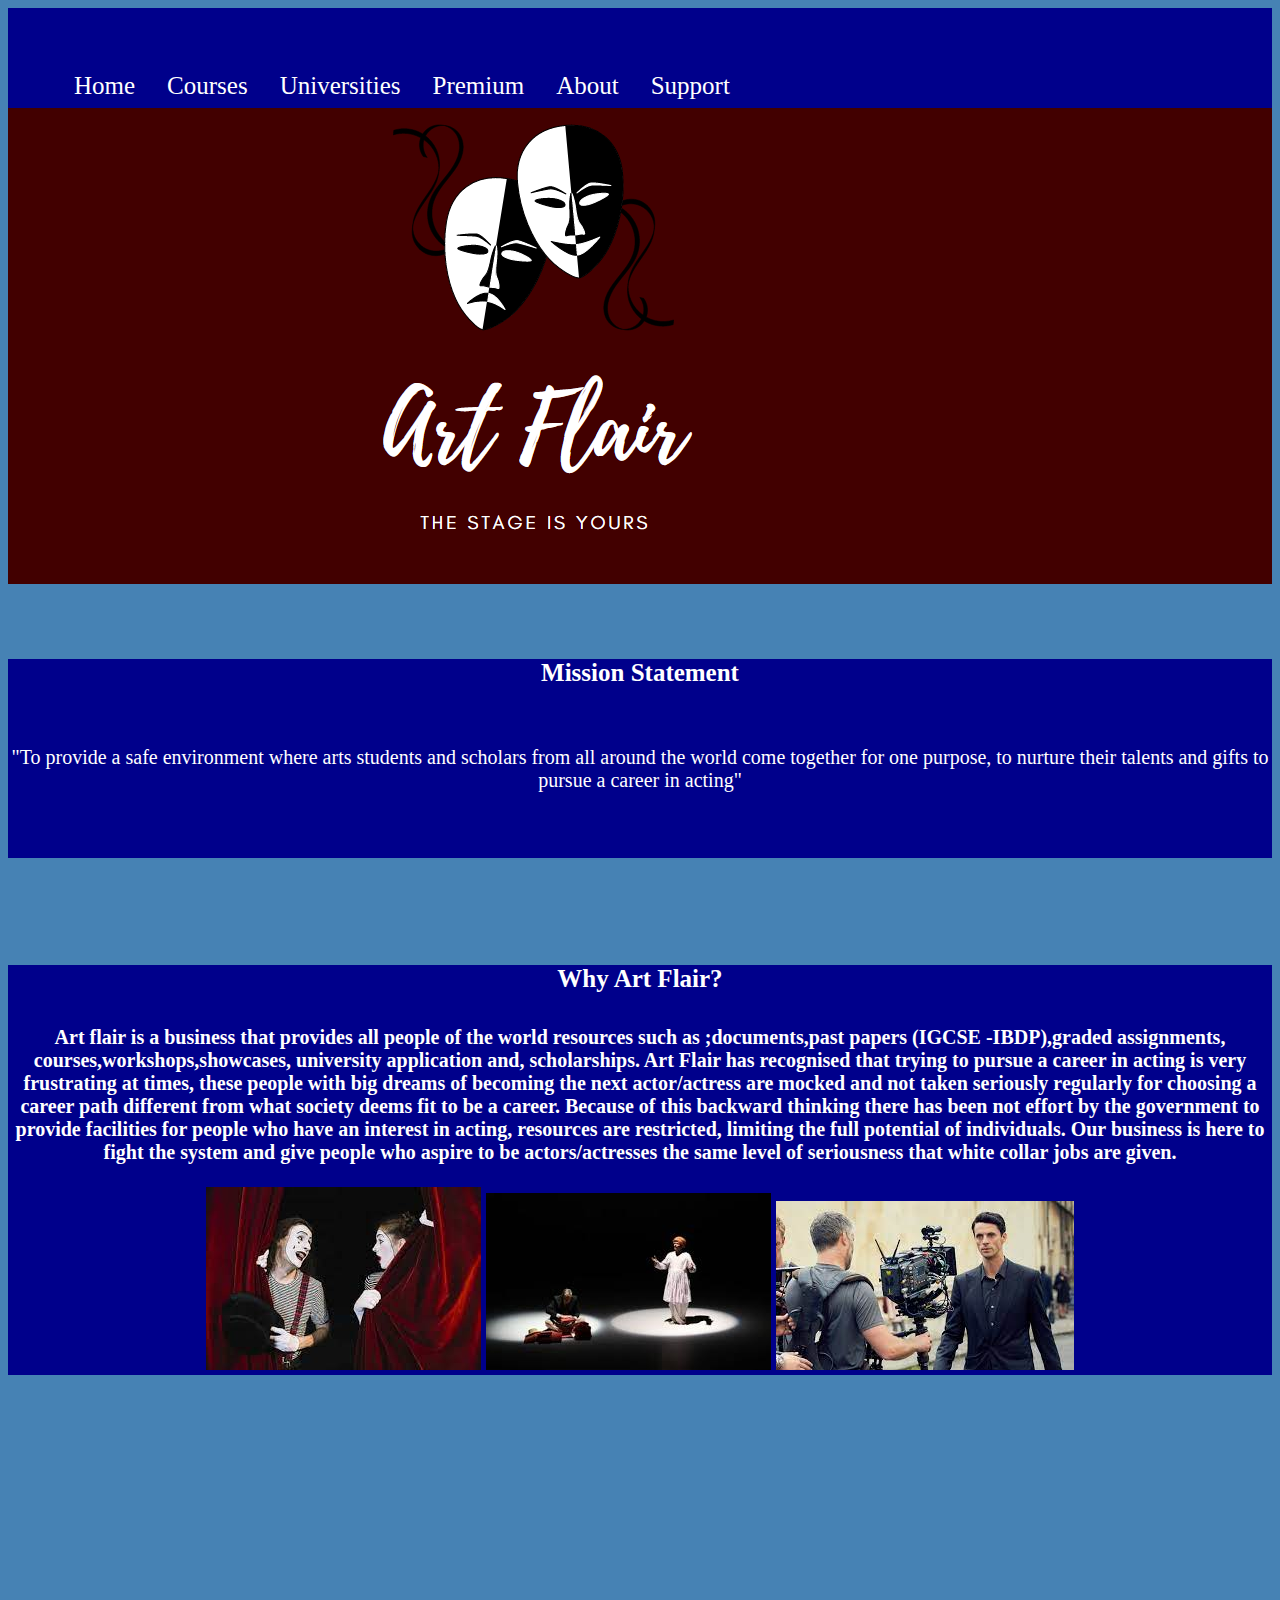
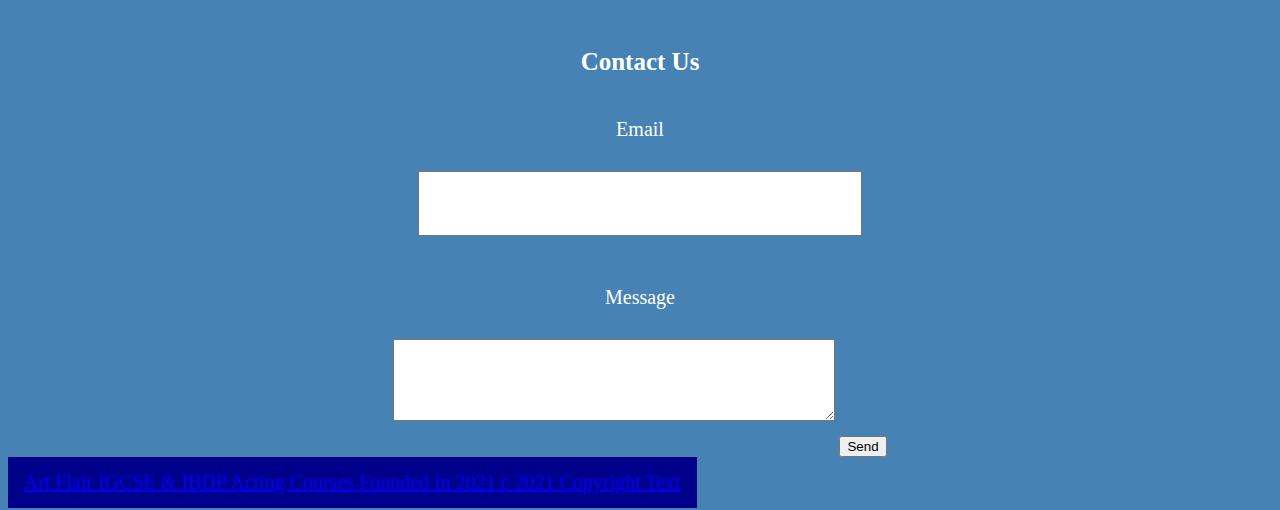
<file: index.html>
<!DOCTYPE html>
<html>
    <link href="index.css" rel="stylesheet"

<head>

</head>
<body>

<div class="nav">
    <nav>
        <a href="index.html">Home</a>
        <a href="html1.html">Courses</a>
        <a href="universities.html">Universities</a>
        <a href="Premium.html">Premium</a>
        <a href="About.html">About</a>
        <a href="Support.html">Support</a>




    </nav>
</div>







<div class="logocontainer">
<h1></h1>

    <br>
    <br>

<h3>                                                                     <h3>
    <br>
    <br>
</div>





    <br>
    <br>
    <br>
<div class="header">
    <h2>Mission Statement</h2>
    <br>
    <p>"To provide a safe environment where arts students and scholars from all around the world come together for one purpose, to nurture their talents and gifts to pursue a career in acting"<p>
    <br>
    <br>
  </div>

    <br>
    <br>
    <br>

<div class="header">
<h4>Why Art Flair?<h4>
    <p> Art flair is a business that provides all people of the world resources such as ;documents,past papers (IGCSE -IBDP),graded assignments, courses,workshops,showcases, university application and, scholarships. Art Flair has recognised that trying to pursue  a career in acting is very frustrating at times, these people with big dreams of becoming the next actor/actress are mocked and not taken seriously regularly  for choosing a career path different from what society deems fit to be a career. Because of this backward thinking there has been not effort by the government to provide facilities for people who have an interest in acting, resources are restricted, limiting the full potential of individuals. Our business is here to fight the system and give people who aspire to be actors/actresses the same level of seriousness that white collar jobs are given.
    <br>
    <br>
    <img src="actors.jpg">
    <img src="actorss.jpg">
    <img src="actorsonset.jpg">
</div>
    <br>
    <br>
    <br>
    <br>
    <br>
    <br><br><br><br><br><br>



<div class="contact=form">
  <h5 class="contact-title">Contact Us</h5>
  <p>Email</p>
  <div class="formy">
  <input>
  <p>Message</p>
  <textarea></textarea>

<button type="button" class="submit"
onclick="alert('Your form is submitted.')">Send</button>
</div>
</div>

      <footer class="footerbar">
        <a href="index.html">Art Flair           </a>
        <a href="html1.html">      IGCSE & IBDP Acting Courses          </a>
        <a href="about.html">       Founded In 2021       </a>
        <a href="support.html">     c 2021 Copyright Text   </a>
      </footer>



    <p></P>

</body>
<html>
</file>
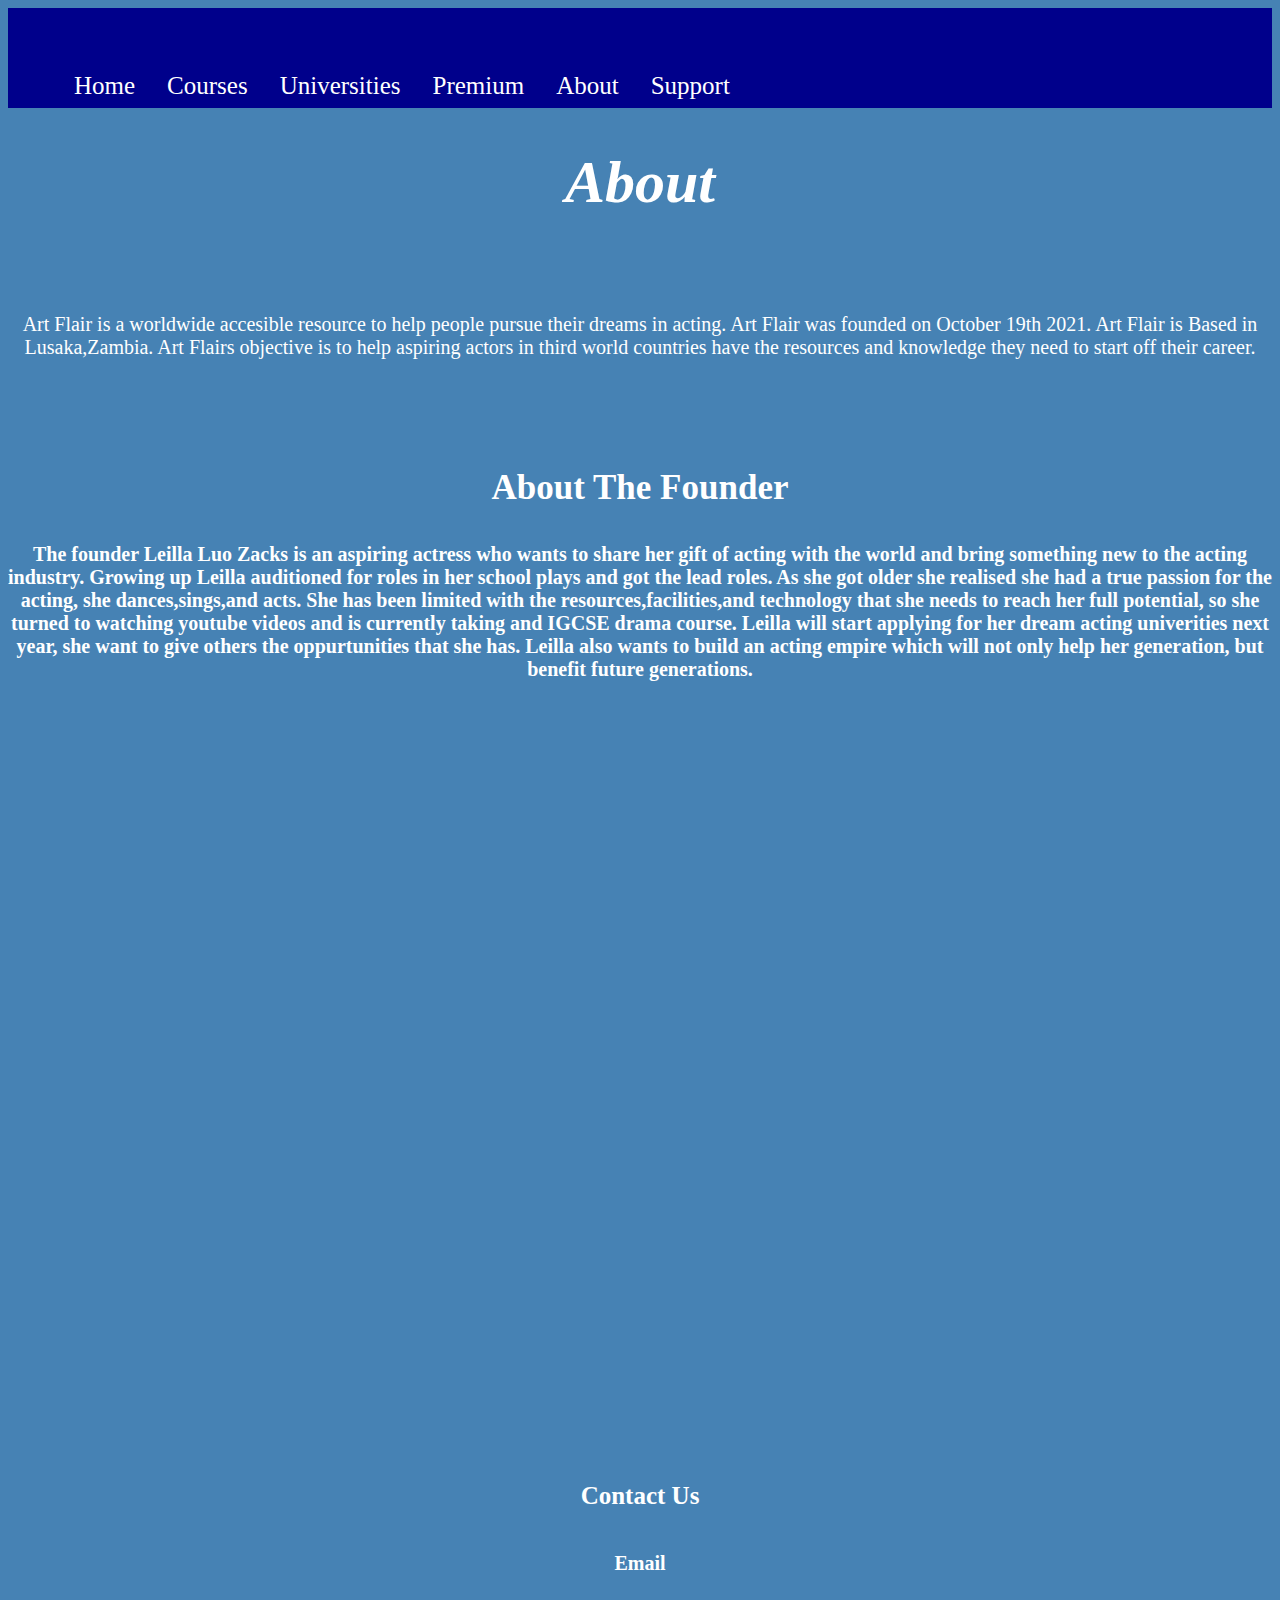
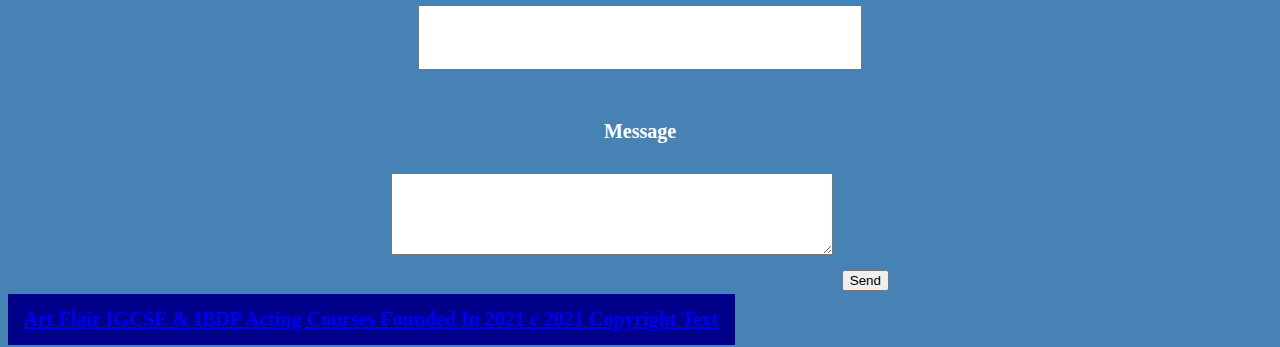
<file: About.html>
<!DOCTYPE html>
<html>
    <link href="index.css" rel="stylesheet"

<head>

</head>
<body>

<div class="nav">
    <nav>
        <a href="index.html">Home</a>
        <a href="html1.html">Courses</a>
        <a href="universities.html">Universities</a>
        <a href="Premium.html">Premium</a>
        <a href="About.html">About</a>
        <a href="Support.html">Support</a>




    </nav>
</div>








<h1>About</h1>

    <br>
    <br>
    <p>Art Flair is a worldwide accesible resource to help people pursue their dreams in acting. Art Flair was founded on October 19th 2021. Art Flair is Based in Lusaka,Zambia. Art Flairs objective is to help aspiring actors in third world countries have the resources and knowledge they need to start off their career. </p>
<br>
<br>
<br>
<h3> About The Founder<h3>
  <p>The founder Leilla Luo Zacks is an aspiring actress who wants to share her gift of acting with the world and bring something new to the acting industry. Growing up Leilla auditioned for roles in her school plays and got the lead roles. As she got older she realised she had a true passion for the acting, she dances,sings,and acts. She has been limited with the resources,facilities,and technology that she needs to reach her full potential, so she turned to watching youtube videos and is currently taking and IGCSE drama course. Leilla will start applying for her dream acting univerities next year, she want to give others the oppurtunities that she has. Leilla also wants to build an acting empire which will not only help her generation, but benefit future generations.</p>
  <br><br><br><br><br>
    <br>
    <br>
<iframe src="https://www.google.com/maps/embed?pb=!1m18!1m12!1m3!1d246160.70786965004!2d28.203666287045664!3d-15.416454966421306!2m3!1f0!2f0!3f0!3m2!1i1024!2i768!4f13.1!3m3!1m2!1s0x1940f37d3cbcaa49%3A0xd0d093c1462013eb!2sLusaka!5e0!3m2!1sen!2szm!4v1634669933756!5m2!1sen!2szm" width="600" height="450" style="border:0;" allowfullscreen="" loading="lazy"></iframe>








<div class="contact=form">
  <h5 class="contact-title">Contact Us</h5>
  <p>Email</p>
  <div class="formy">
  <input>
  <p>Message</p>
  <textarea></textarea>

<button type="button" class="submit"
onclick="alert('Your form is submitted.')">Send</button>
</div>
</div>

      <footer class="footerbar">
        <a href="index.html">Art Flair           </a>
        <a href="html1.html">      IGCSE & IBDP Acting Courses          </a>
        <a href="about.html">       Founded In 2021       </a>
        <a href="support.html">     c 2021 Copyright Text   </a>
      </footer>



    <p></P>

</body>
<html>
</file>
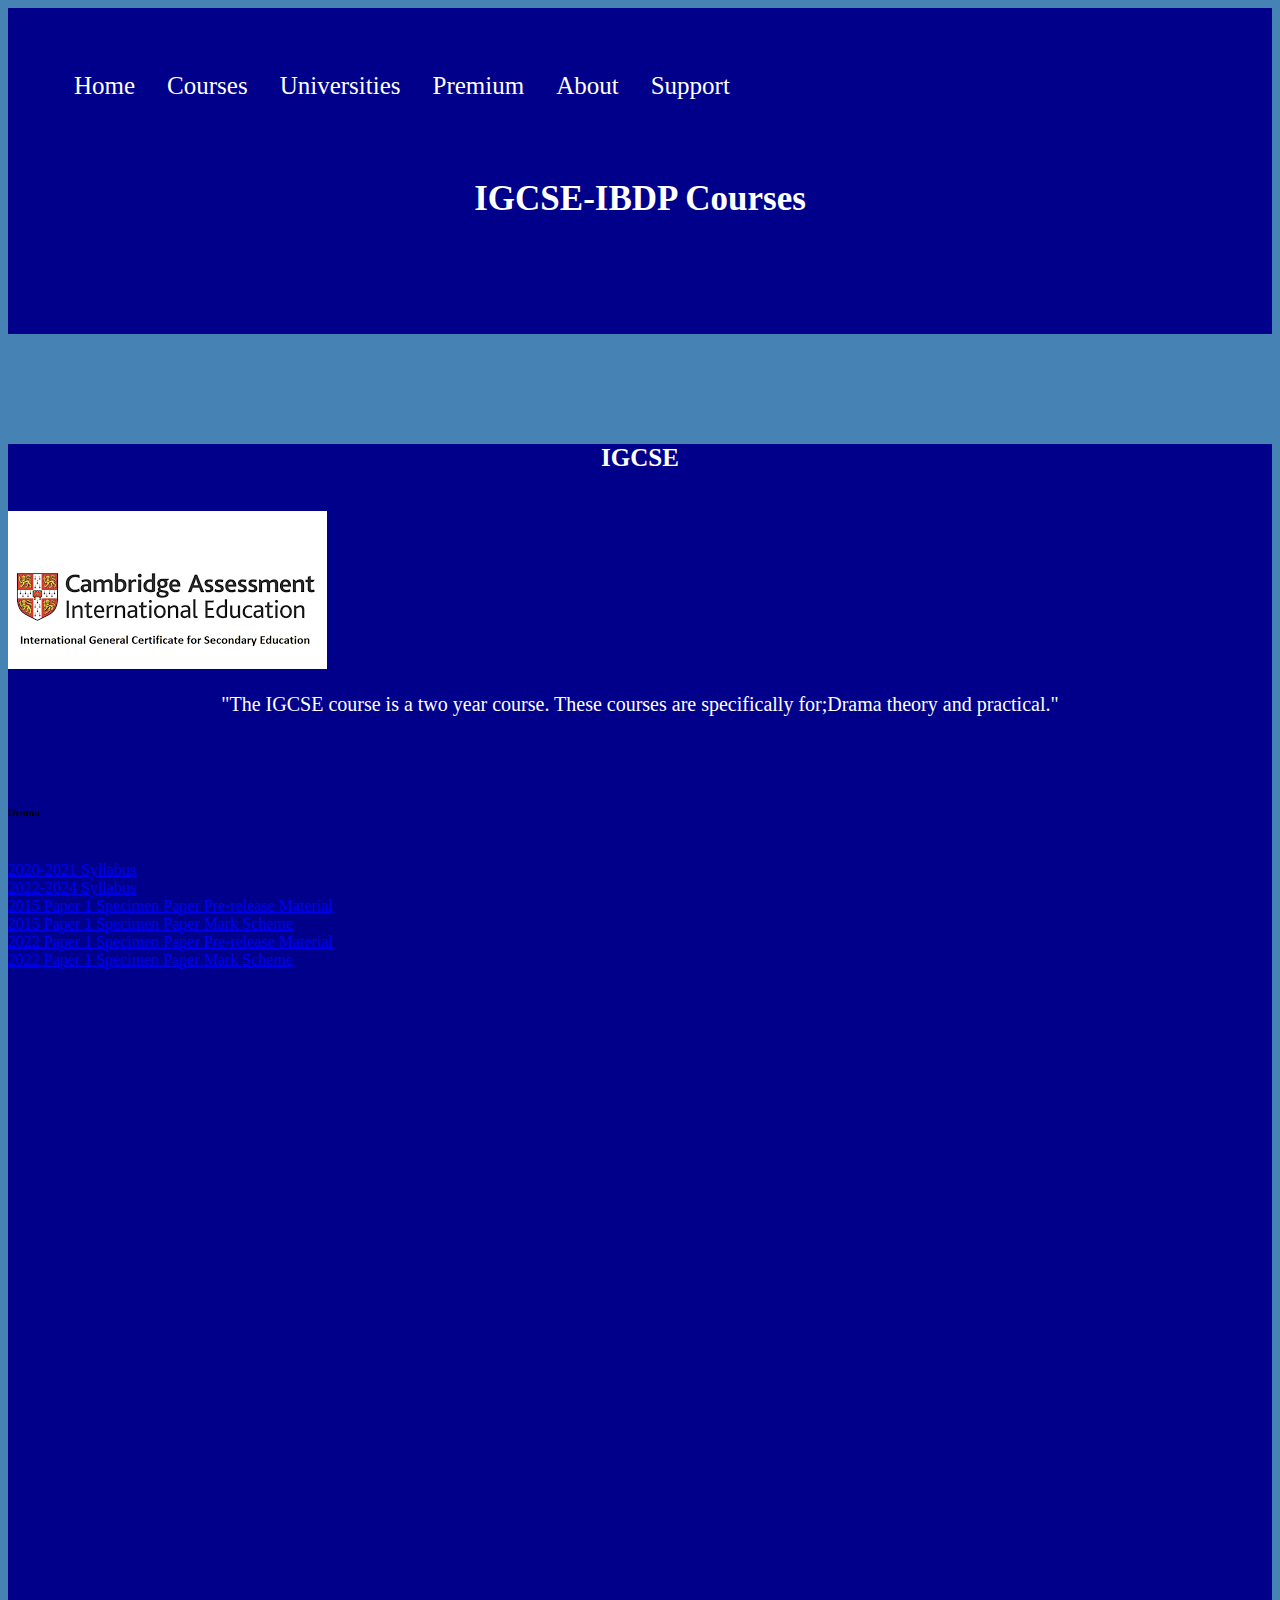
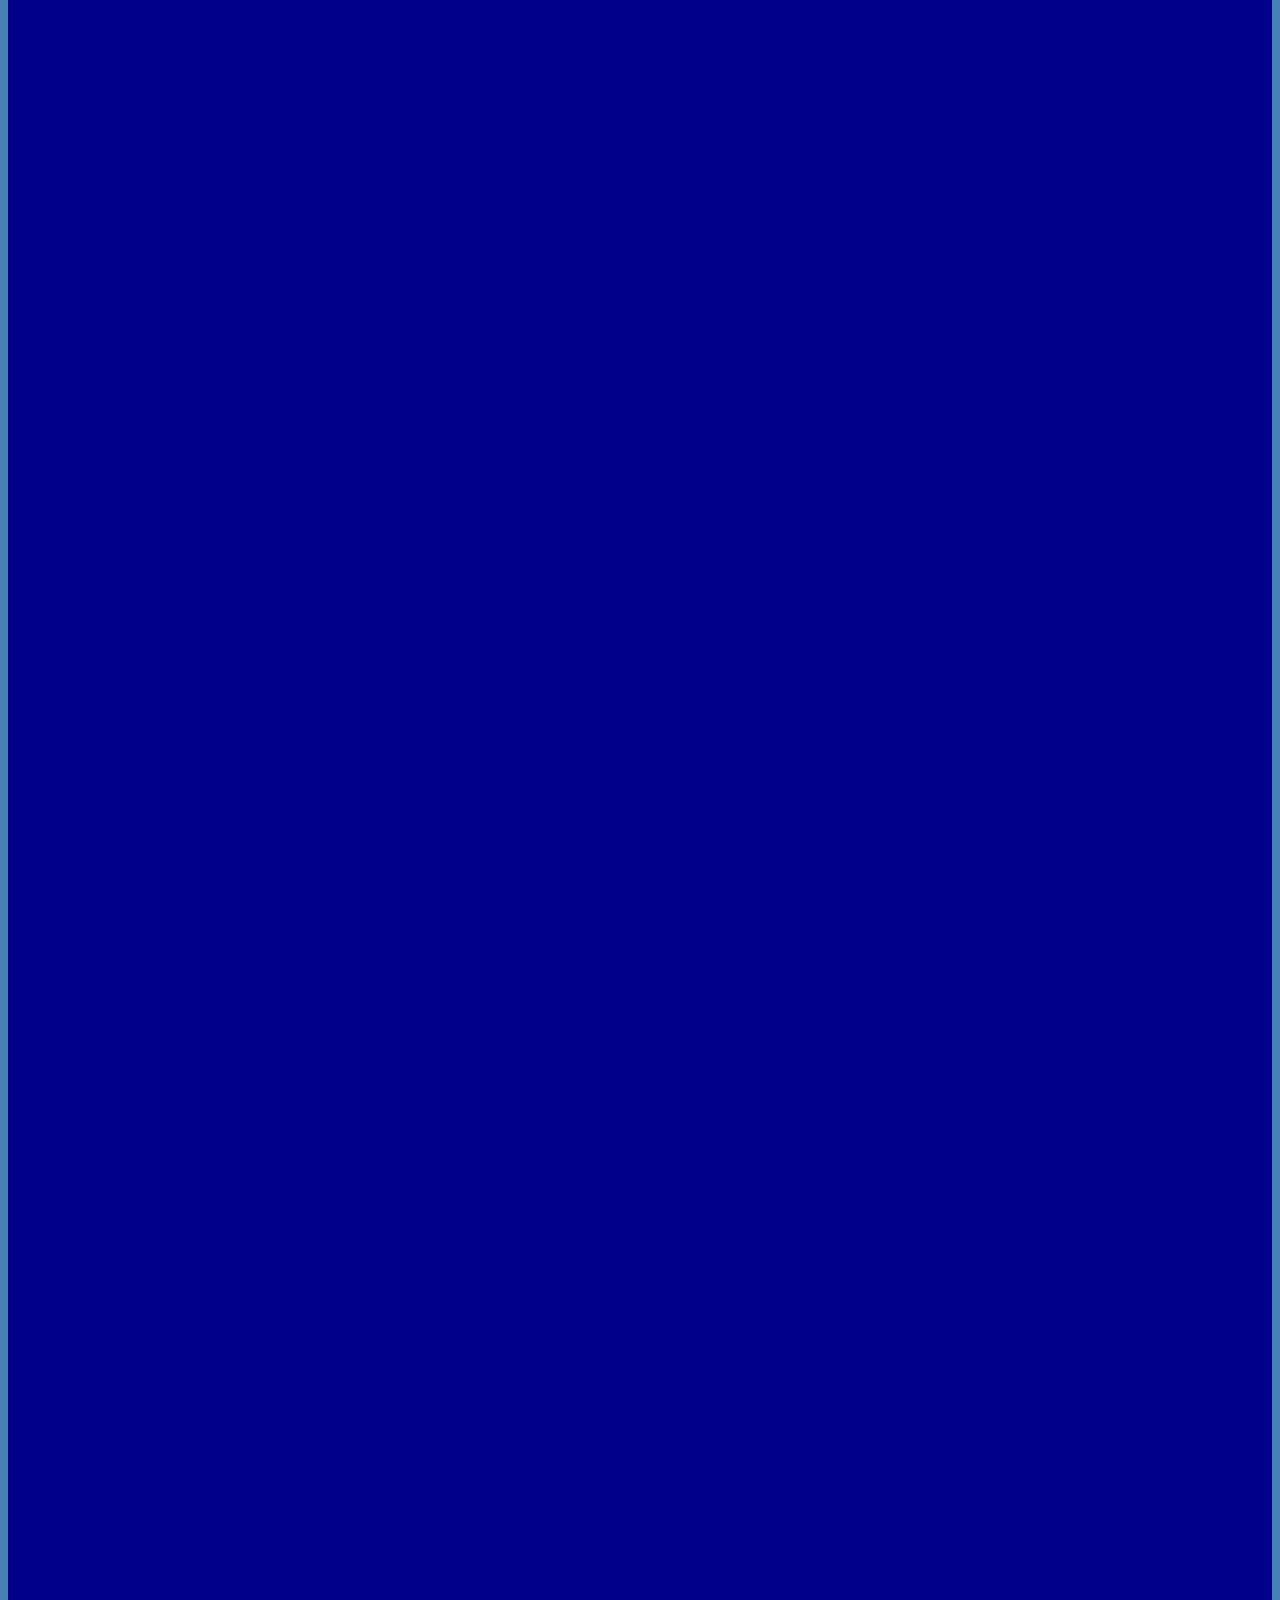
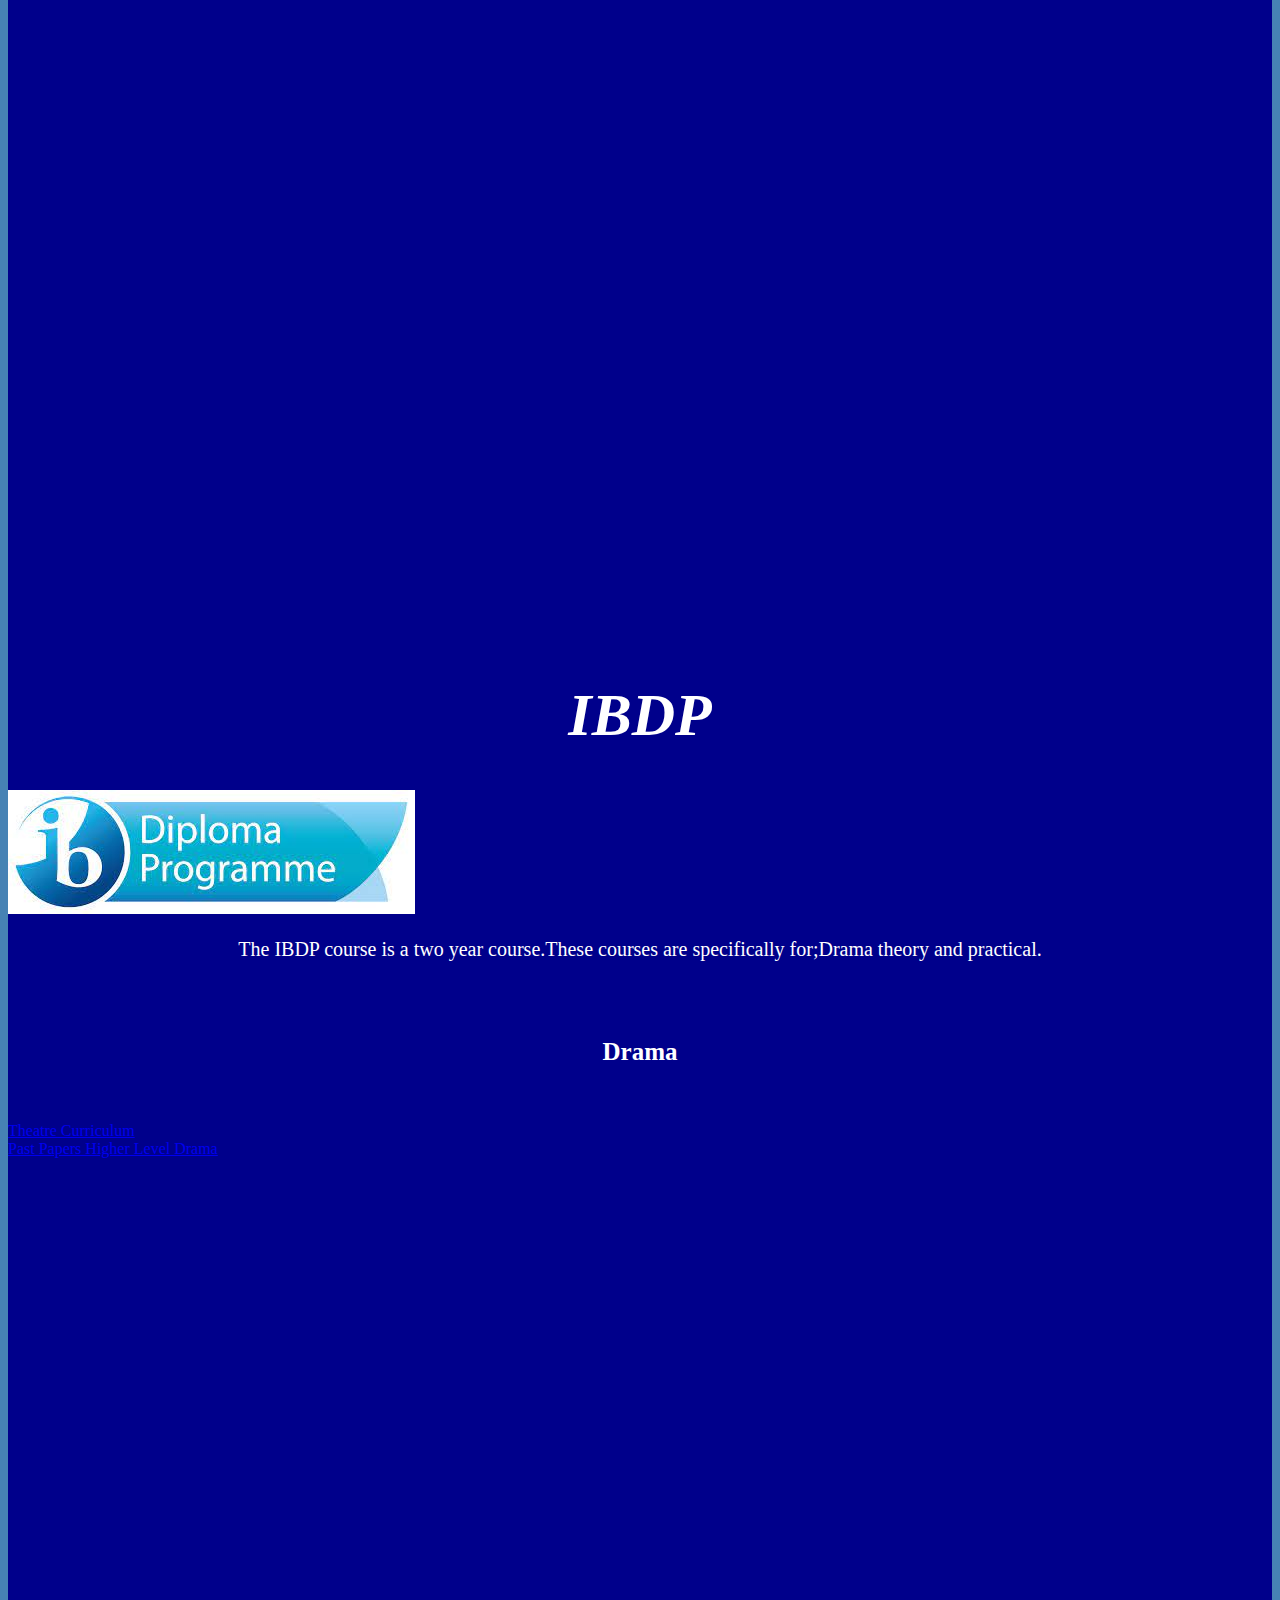
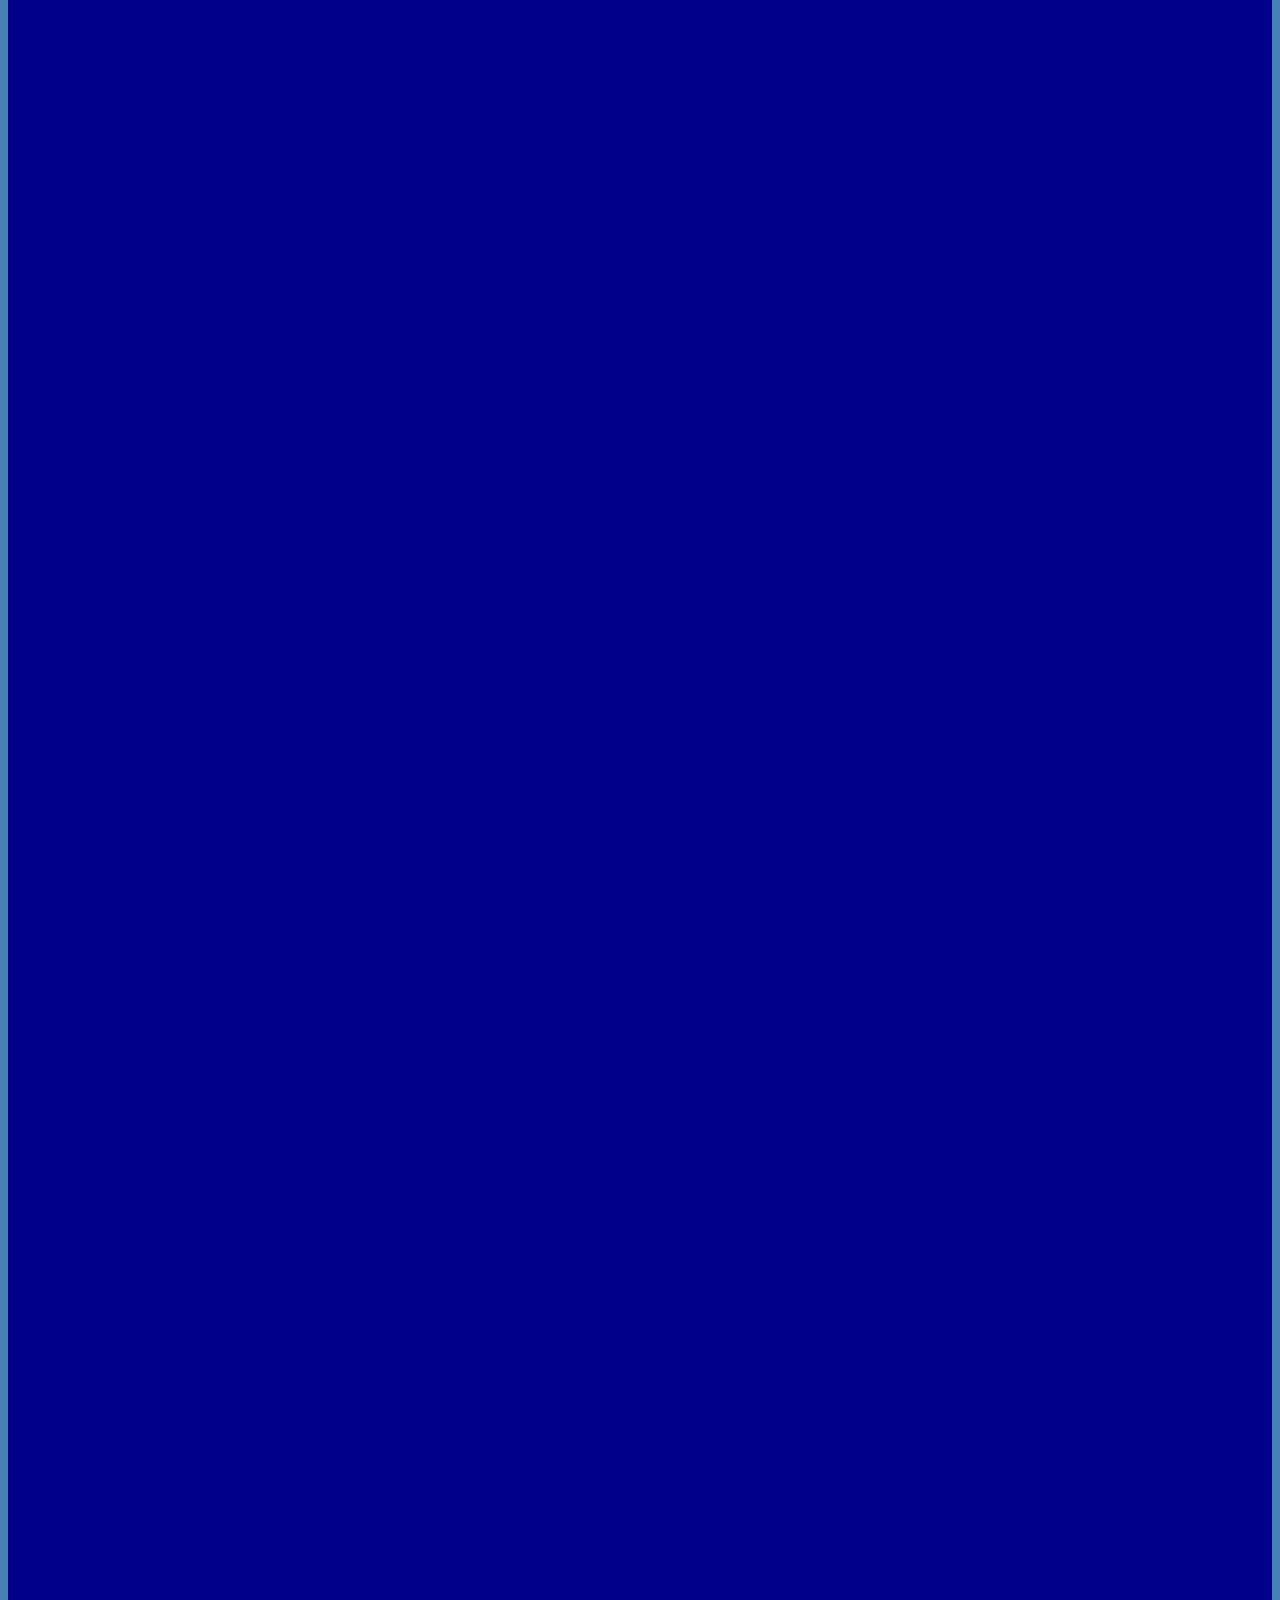
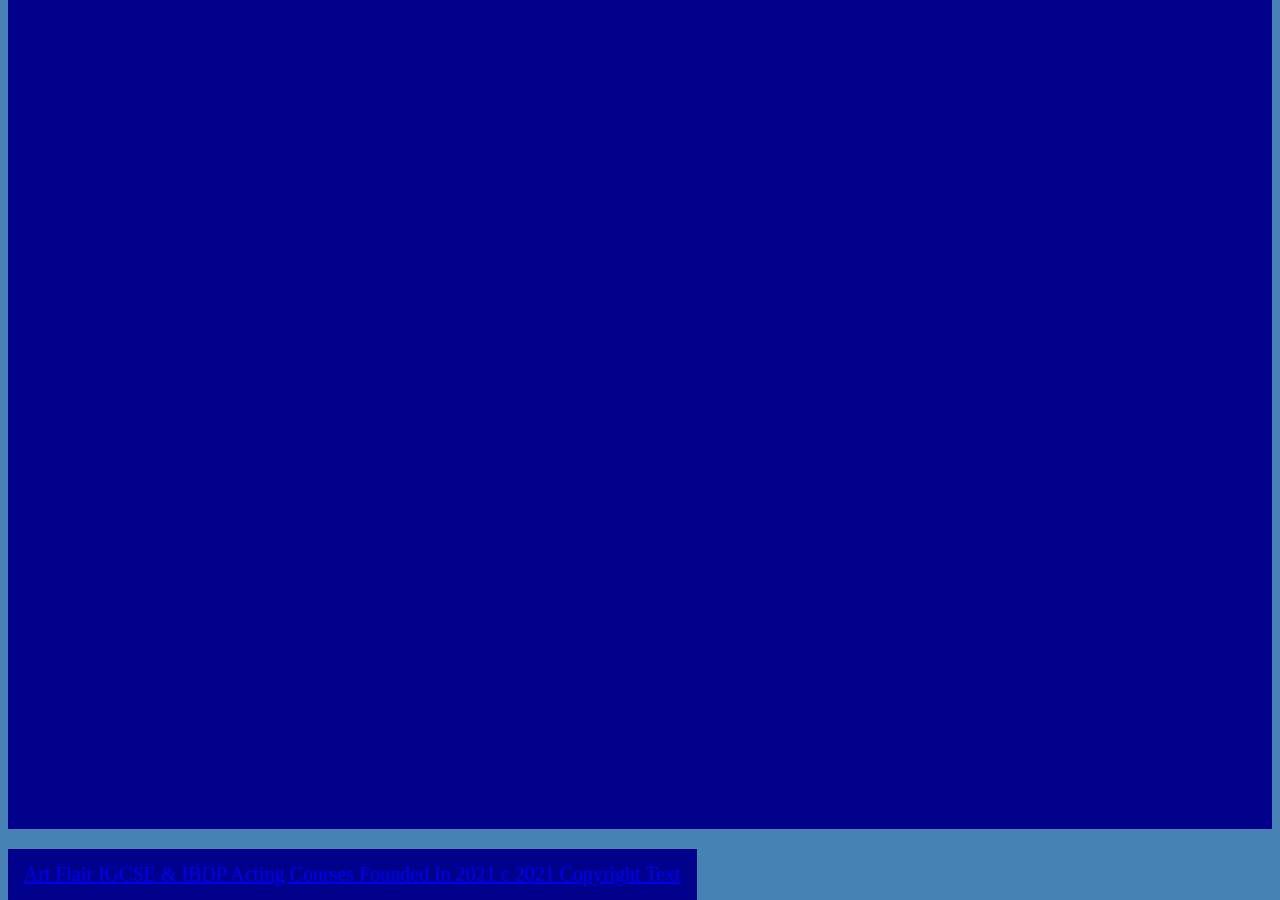
<file: html1.html>
<!DOCTYPE html>
<html>

<head>
  <link href="index.css" rel="stylesheet"

</head>
<body>

<div class="nav">
    <nav>

        <a href="index.html">Home</a>
        <a href="html1.html">Courses</a>
        <a href="universities.html">Universities</a>
        <a href="Premium.html">Premium</a>
        <a href="About.html">About</a>
        <a href="Support.html">Support</a>


    </nav>
</div>






<div class="header">


    <br>
    <br>

<h3>IGCSE-IBDP Courses<h3>
    <br>
    <br>
</div>
    <br>
    <br>
    <br>
<div class="header">
    <h2>IGCSE</h2>
    <br>
    <img src="cambridge.png">
    <p>"The IGCSE course is a two year course. These courses are specifically for;Drama theory and practical."<p>
    <br>
    <br>



  <h6>Drama</h6>
  <br>

  <a href="https://www.cambridgeinternational.org/Images/414112-2020-2021-syllabus.pdf" >2020-2021 Syllabus</a>
  <br>
  <a href="https://www.cambridgeinternational.org/Images/554581-2022-2024-syllabus.pdf">2022-2024 Syllabus</a>
  <br>
  <a href="https://www.cambridgeinternational.org/Images/129060-2015-paper-1-specimen-pre-release-material.pdf">2015 Paper 1 Specimen Paper Pre-release Material</a>
  <br>
  <a href="https://www.cambridgeinternational.org/Images/129058-2015-paper-1-specimen-paper-markscheme.pdf">2015 Paper 1 Specimen Paper Mark Scheme</a>
  <br>
  <a href="https://www.cambridgeinternational.org/Images/554504-2022-speciman-paper-1-pre-release-material.pdf">2022 Paper 1 Specimen Paper Pre-release Material</a>
  <br>
  <a href="https://www.cambridgeinternational.org/Images/554508-2022-specimen-paper-1-mark-scheme.pdf">2022 Paper 1 Specimen Paper Mark Scheme</a>
  <br>
  <iframe width="560" height="315" src="https://www.youtube.com/embed/ePKpdvD32Wg" title="YouTube video player" frameborder="0" allow="accelerometer; autoplay; clipboard-write; encrypted-media; gyroscope; picture-in-picture" allowfullscreen></iframe>
  <iframe width="560" height="315" src="https://www.youtube.com/embed/8hXBM3PCU_A" title="YouTube video player" frameborder="0" allow="accelerometer; autoplay; clipboard-write; encrypted-media; gyroscope; picture-in-picture" allowfullscreen></iframe>
  <iframe width="560" height="315" src="https://www.youtube.com/embed/dQ5RxI7X0Xw" title="YouTube video player" frameborder="0" allow="accelerometer; autoplay; clipboard-write; encrypted-media; gyroscope; picture-in-picture" allowfullscreen></iframe>
  <iframe width="560" height="315" src="https://www.youtube.com/embed/gUqZPfGIX6U" title="YouTube video player" frameborder="0" allow="accelerometer; autoplay; clipboard-write; encrypted-media; gyroscope; picture-in-picture" allowfullscreen></iframe>
  <iframe width="560" height="315" src="https://www.youtube.com/embed/V7R_V2iCZoY" title="YouTube video player" frameborder="0" allow="accelerometer; autoplay; clipboard-write; encrypted-media; gyroscope; picture-in-picture" allowfullscreen></iframe>
  <iframe width="560" height="315" src="https://www.youtube.com/embed/akANMxTg1zU" title="YouTube video player" frameborder="0" allow="accelerometer; autoplay; clipboard-write; encrypted-media; gyroscope; picture-in-picture" allowfullscreen></iframe>
<iframe width="560" height="315" src="https://www.youtube.com/embed/1RRc4tq2kpE" title="YouTube video player" frameborder="0" allow="accelerometer; autoplay; clipboard-write; encrypted-media; gyroscope; picture-in-picture" allowfullscreen></iframe>
<iframe width="560" height="315" src="https://www.youtube.com/embed/WaanuRvpfFU" title="YouTube video player" frameborder="0" allow="accelerometer; autoplay; clipboard-write; encrypted-media; gyroscope; picture-in-picture" allowfullscreen></iframe>
<iframe width="560" height="315" src="https://www.youtube.com/embed/HhTTan3iqw0" title="YouTube video player" frameborder="0" allow="accelerometer; autoplay; clipboard-write; encrypted-media; gyroscope; picture-in-picture" allowfullscreen></iframe>
<iframe width="560" height="315" src="https://www.youtube.com/embed/GGl9Wri70aQ" title="YouTube video player" frameborder="0" allow="accelerometer; autoplay; clipboard-write; encrypted-media; gyroscope; picture-in-picture" allowfullscreen></iframe>
<iframe width="560" height="315" src="https://www.youtube.com/embed/uuJt81AtY08" title="YouTube video player" frameborder="0" allow="accelerometer; autoplay; clipboard-write; encrypted-media; gyroscope; picture-in-picture" allowfullscreen></iframe>
<iframe width="560" height="315" src="https://www.youtube.com/embed/-P0-rffty8c" title="YouTube video player" frameborder="0" allow="accelerometer; autoplay; clipboard-write; encrypted-media; gyroscope; picture-in-picture" allowfullscreen></iframe>
<iframe width="560" height="315" src="https://www.youtube.com/embed/SDSP8wYlMzY" title="YouTube video player" frameborder="0" allow="accelerometer; autoplay; clipboard-write; encrypted-media; gyroscope; picture-in-picture" allowfullscreen></iframe>
<iframe width="560" height="315" src="https://www.youtube.com/embed/_c-Edyc2eT4" title="YouTube video player" frameborder="0" allow="accelerometer; autoplay; clipboard-write; encrypted-media; gyroscope; picture-in-picture" allowfullscreen></iframe>
<iframe width="560" height="315" src="https://www.youtube.com/embed/T6Dig3BlR4s" title="YouTube video player" frameborder="0" allow="accelerometer; autoplay; clipboard-write; encrypted-media; gyroscope; picture-in-picture" allowfullscreen></iframe>
<iframe width="560" height="315" src="https://www.youtube.com/embed/eS7vra_XJ3o" title="YouTube video player" frameborder="0" allow="accelerometer; autoplay; clipboard-write; encrypted-media; gyroscope; picture-in-picture" allowfullscreen></iframe>
<iframe width="560" height="315" src="https://www.youtube.com/embed/JNMbnA_6Lz4" title="YouTube video player" frameborder="0" allow="accelerometer; autoplay; clipboard-write; encrypted-media; gyroscope; picture-in-picture" allowfullscreen></iframe>
<iframe width="560" height="315" src="https://www.youtube.com/embed/M3lkcK50NzU" title="YouTube video player" frameborder="0" allow="accelerometer; autoplay; clipboard-write; encrypted-media; gyroscope; picture-in-picture" allowfullscreen></iframe>

<div class="IBDP">
    <h1>IBDP</h1>
    <div class="programme">
      <img src="IB diploma programme.jpg">
    </div>
<p>The IBDP course is a two year course.These courses are specifically for;Drama theory and practical.</P>
    <br>
    <br>
<h2>Drama</h2>
  <br>
  <br>
<a href="https://www.ibo.org/programmes/diploma-programme/curriculum/the-arts/theatre/">Theatre Curriculum</a>
  <br>
<a href="https://www.sqa.org.uk/pastpapers/findpastpaper.htm?subject=Drama&level">Past Papers Higher Level Drama</a>
<br>
<iframe width="560" height="315" src="https://www.youtube.com/embed/7cS5lvl0wfM" title="YouTube video player" frameborder="0" allow="accelerometer; autoplay; clipboard-write; encrypted-media; gyroscope; picture-in-picture" allowfullscreen></iframe>
<iframe width="560" height="315" src="https://www.youtube.com/embed/hkdXjCDd-_A" title="YouTube video player" frameborder="0" allow="accelerometer; autoplay; clipboard-write; encrypted-media; gyroscope; picture-in-picture" allowfullscreen></iframe>
<iframe width="560" height="315" src="https://www.youtube.com/embed/4CrDoDZ3DGg" title="YouTube video player" frameborder="0" allow="accelerometer; autoplay; clipboard-write; encrypted-media; gyroscope; picture-in-picture" allowfullscreen></iframe>
<iframe width="560" height="315" src="https://www.youtube.com/embed/lBPhO8ZeG6U" title="YouTube video player" frameborder="0" allow="accelerometer; autoplay; clipboard-write; encrypted-media; gyroscope; picture-in-picture" allowfullscreen></iframe>
<iframe width="560" height="315" src="https://www.youtube.com/embed/_Mh15erOkQE" title="YouTube video player" frameborder="0" allow="accelerometer; autoplay; clipboard-write; encrypted-media; gyroscope; picture-in-picture" allowfullscreen></iframe>
<iframe width="560" height="315" src="https://www.youtube.com/embed/b0whzQfMN2g" title="YouTube video player" frameborder="0" allow="accelerometer; autoplay; clipboard-write; encrypted-media; gyroscope; picture-in-picture" allowfullscreen></iframe>
<iframe width="560" height="315" src="https://www.youtube.com/embed/a42axivi5Og" title="YouTube video player" frameborder="0" allow="accelerometer; autoplay; clipboard-write; encrypted-media; gyroscope; picture-in-picture" allowfullscreen></iframe>
<iframe width="560" height="315" src="https://www.youtube.com/embed/kdvFU4SZ-Ao" title="YouTube video player" frameborder="0" allow="accelerometer; autoplay; clipboard-write; encrypted-media; gyroscope; picture-in-picture" allowfullscreen></iframe>
<iframe width="560" height="315" src="https://www.youtube.com/embed/JCRuvNRfNAY" title="YouTube video player" frameborder="0" allow="accelerometer; autoplay; clipboard-write; encrypted-media; gyroscope; picture-in-picture" allowfullscreen></iframe>
<iframe width="560" height="315" src="https://www.youtube.com/embed/w-KQemXlVB8" title="YouTube video player" frameborder="0" allow="accelerometer; autoplay; clipboard-write; encrypted-media; gyroscope; picture-in-picture" allowfullscreen></iframe>
<iframe width="560" height="315" src="https://www.youtube.com/embed/SlNviMsi0K0" title="YouTube video player" frameborder="0" allow="accelerometer; autoplay; clipboard-write; encrypted-media; gyroscope; picture-in-picture" allowfullscreen></iframe>
<iframe width="560" height="315" src="https://www.youtube.com/embed/eZ5hpcn6tIM" title="YouTube video player" frameborder="0" allow="accelerometer; autoplay; clipboard-write; encrypted-media; gyroscope; picture-in-picture" allowfullscreen></iframe>
<iframe width="560" height="315" src="https://www.youtube.com/embed/XN8dIQ6vptc" title="YouTube video player" frameborder="0" allow="accelerometer; autoplay; clipboard-write; encrypted-media; gyroscope; picture-in-picture" allowfullscreen></iframe>
<iframe width="560" height="315" src="https://www.youtube.com/embed/_9eaz0o-rk8" title="YouTube video player" frameborder="0" allow="accelerometer; autoplay; clipboard-write; encrypted-media; gyroscope; picture-in-picture" allowfullscreen></iframe>
<iframe width="560" height="315" src="https://www.youtube.com/embed/XZszextv6yE" title="YouTube video player" frameborder="0" allow="accelerometer; autoplay; clipboard-write; encrypted-media; gyroscope; picture-in-picture" allowfullscreen></iframe>
<iframe width="560" height="315" src="https://www.youtube.com/embed/v2pTWt544dI" title="YouTube video player" frameborder="0" allow="accelerometer; autoplay; clipboard-write; encrypted-media; gyroscope; picture-in-picture" allowfullscreen></iframe>
<iframe width="560" height="315" src="https://www.youtube.com/embed/CC14W1WEt-Y" title="YouTube video player" frameborder="0" allow="accelerometer; autoplay; clipboard-write; encrypted-media; gyroscope; picture-in-picture" allowfullscreen></iframe>
<iframe width="560" height="315" src="https://www.youtube.com/embed/VejqDS1ES1A" title="YouTube video player" frameborder="0" allow="accelerometer; autoplay; clipboard-write; encrypted-media; gyroscope; picture-in-picture" allowfullscreen></iframe>
</div>


    <p></P>


      <footer class="footerbar">
        <a href="index.html">Art Flair           </a>
        <a href="html1.html">      IGCSE & IBDP Acting Courses          </a>
        <a href="about.html">       Founded In 2021       </a>
        <a href="support.html">     c 2021 Copyright Text   </a>
      </footer>



</body>
<html>
</file>
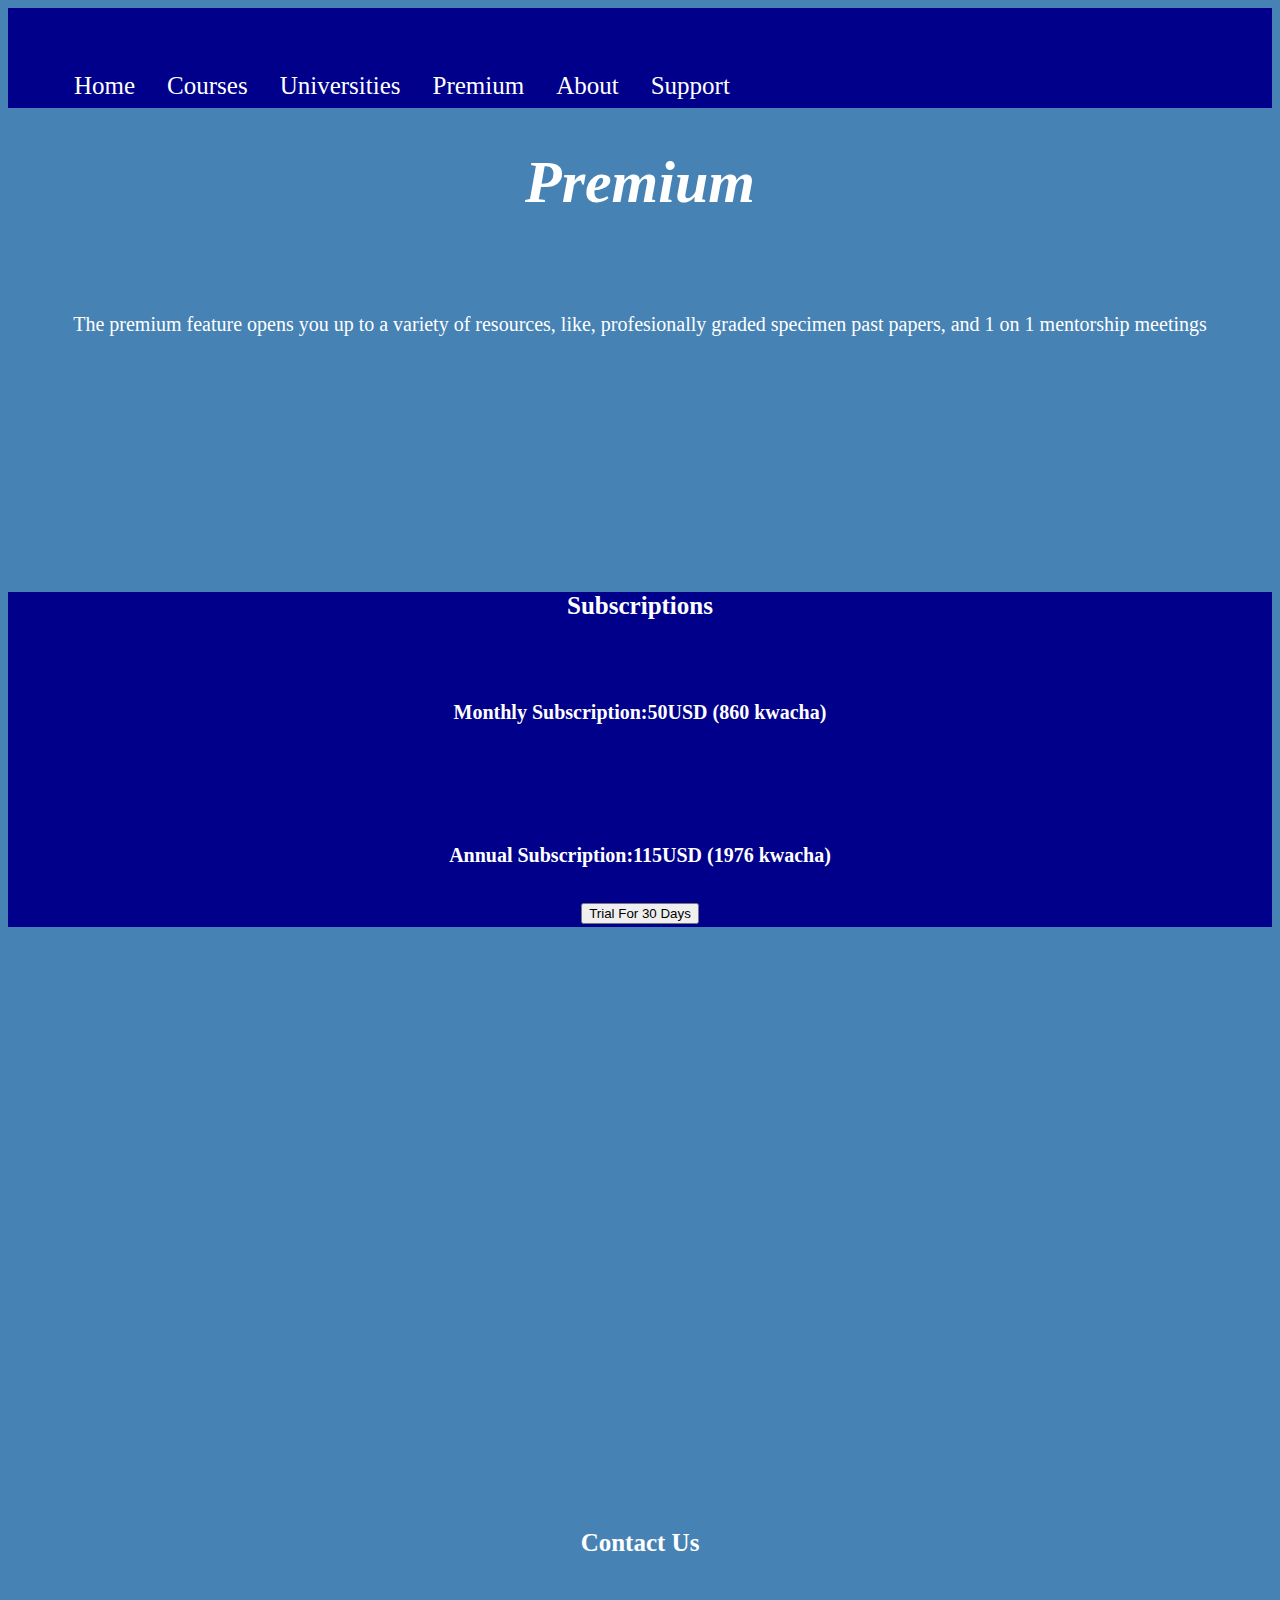
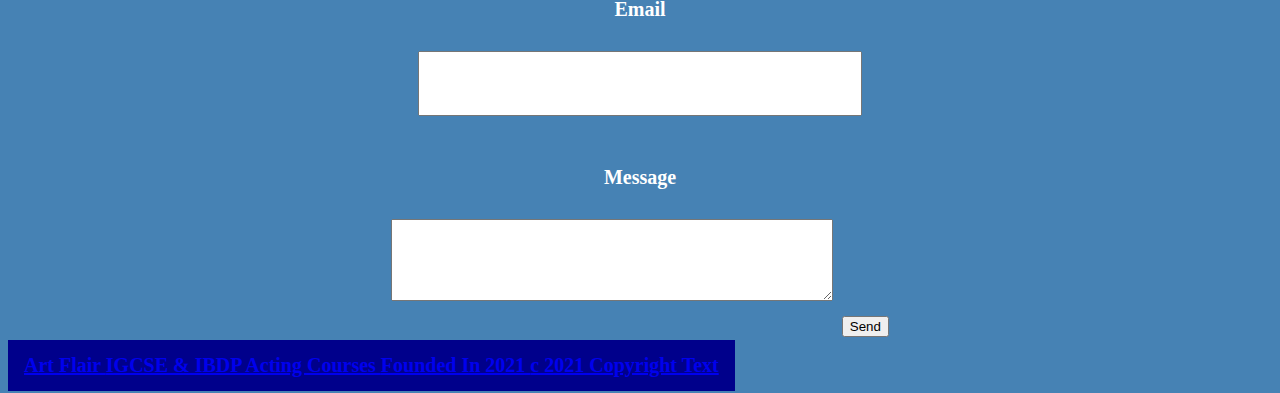
<file: Premium.html>
<!DOCTYPE html>
<html>
    <link href="index.css" rel="stylesheet"

<head>

</head>
<body>

<div class="nav">
    <nav>
        <a href="index.html">Home</a>
        <a href="html1.html">Courses</a>
        <a href="universities.html">Universities</a>
        <a href="Premium.html">Premium</a>
        <a href="About.html">About</a>
        <a href="Support.html">Support</a>




    </nav>
</div>








<h1>Premium</h1>

    <br>
    <br>
    <p>The premium feature opens you up to a variety of resources, like, profesionally graded specimen past papers, and 1 on 1 mentorship meetings </p>

<h3>                                                                     <h3>
    <br>
    <br>
</div>





    <br>
    <br>
    <br>
<div class="header">
    <h2>Subscriptions</h2>
    <br>
    <p>Monthly Subscription:50USD (860 kwacha)</p>
    <br>
    <br>
    <p>Annual Subscription:115USD (1976 kwacha)</p>
    <button type="button" class="block" onclick="alert('Thankyou for trying our trial, see you soon.')"> Trial For 30 Days</button>
  </div>

    <br>
    <br>
    <br>



    <br>
    <br>
    <br>
    <br>
    <br>
    <br><br><br><br><br><br>



<div class="contact=form">
  <h5 class="contact-title">Contact Us</h5>
  <p>Email</p>
  <div class="formy">
  <input>
  <p>Message</p>
  <textarea></textarea>

<button type="button" class="submit"
onclick="alert('Your form is submitted.')">Send</button>
</div>
</div>

      <footer class="footerbar">
        <a href="index.html">Art Flair           </a>
        <a href="html1.html">      IGCSE & IBDP Acting Courses          </a>
        <a href="about.html">       Founded In 2021       </a>
        <a href="support.html">     c 2021 Copyright Text   </a>
      </footer>



    <p></P>

</body>
<html>
</file>
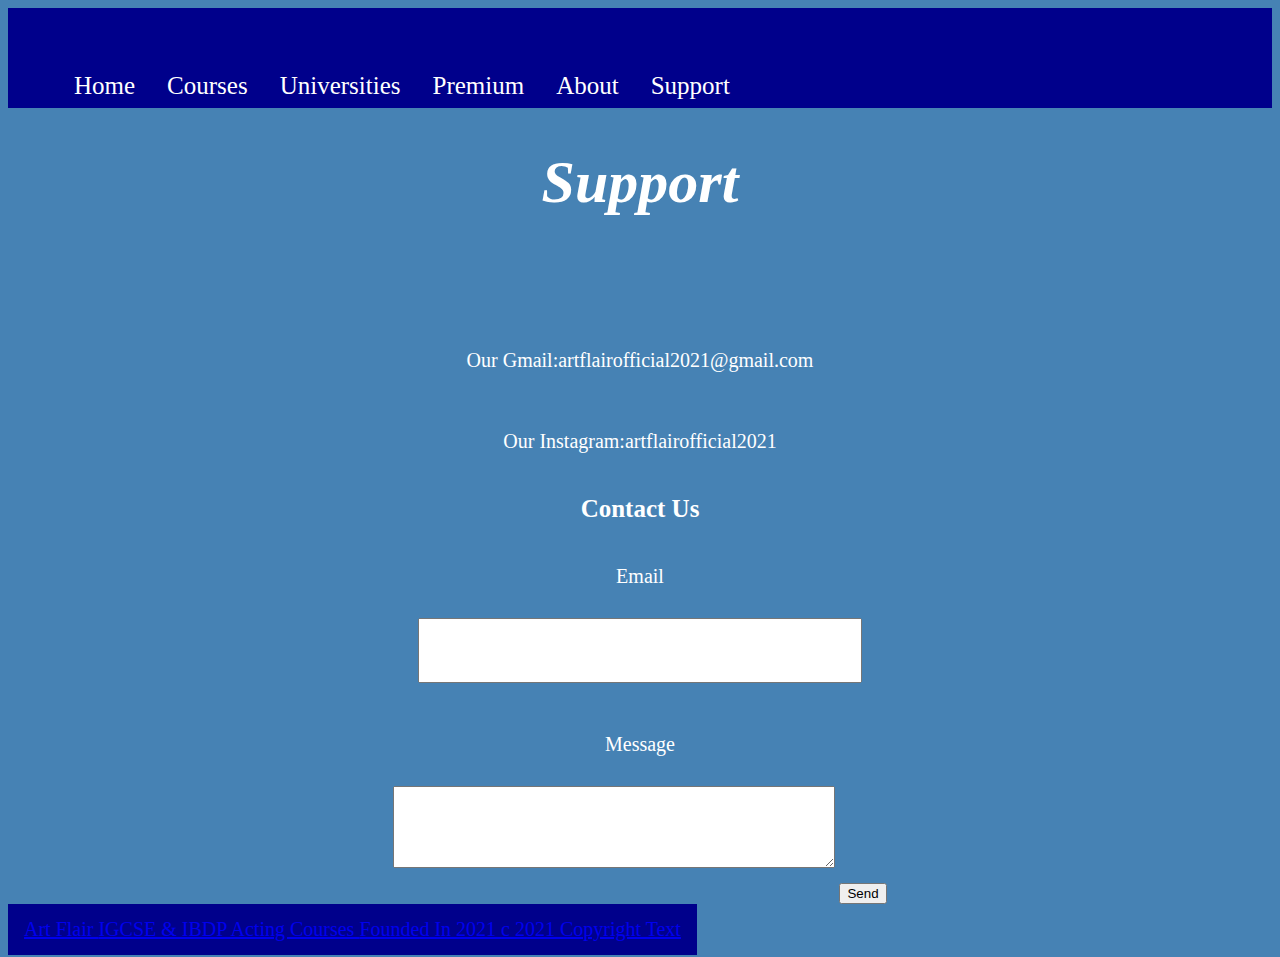
<file: Support.html>
<!DOCTYPE html>
<html>
    <link href="index.css" rel="stylesheet"

<head>

</head>
<body>

<div class="nav">
    <nav>
        <a href="index.html">Home</a>
        <a href="html1.html">Courses</a>
        <a href="universities.html">Universities</a>
        <a href="Premium.html">Premium</a>
        <a href="About.html">About</a>
        <a href="Support.html">Support</a>




    </nav>
</div>








<h1>Support</h1>
<br><br><br><br>
<p>Our Gmail:artflairofficial2021@gmail.com</p>
<br>
<p>Our Instagram:artflairofficial2021 </p>










<div class="contact=form">
  <h5 class="contact-title">Contact Us</h5>
  <p>Email</p>
  <div class="formy">
  <input>
  <p>Message</p>
  <textarea></textarea>

<button type="button" class="submit"
onclick="alert('Your form is submitted.')">Send</button>
</div>
</div>

      <footer class="footerbar">
        <a href="index.html">Art Flair           </a>
        <a href="html1.html">      IGCSE & IBDP Acting Courses          </a>
        <a href="about.html">       Founded In 2021       </a>
        <a href="support.html">     c 2021 Copyright Text   </a>
      </footer>



    <p></P>

</body>
<html>
</file>
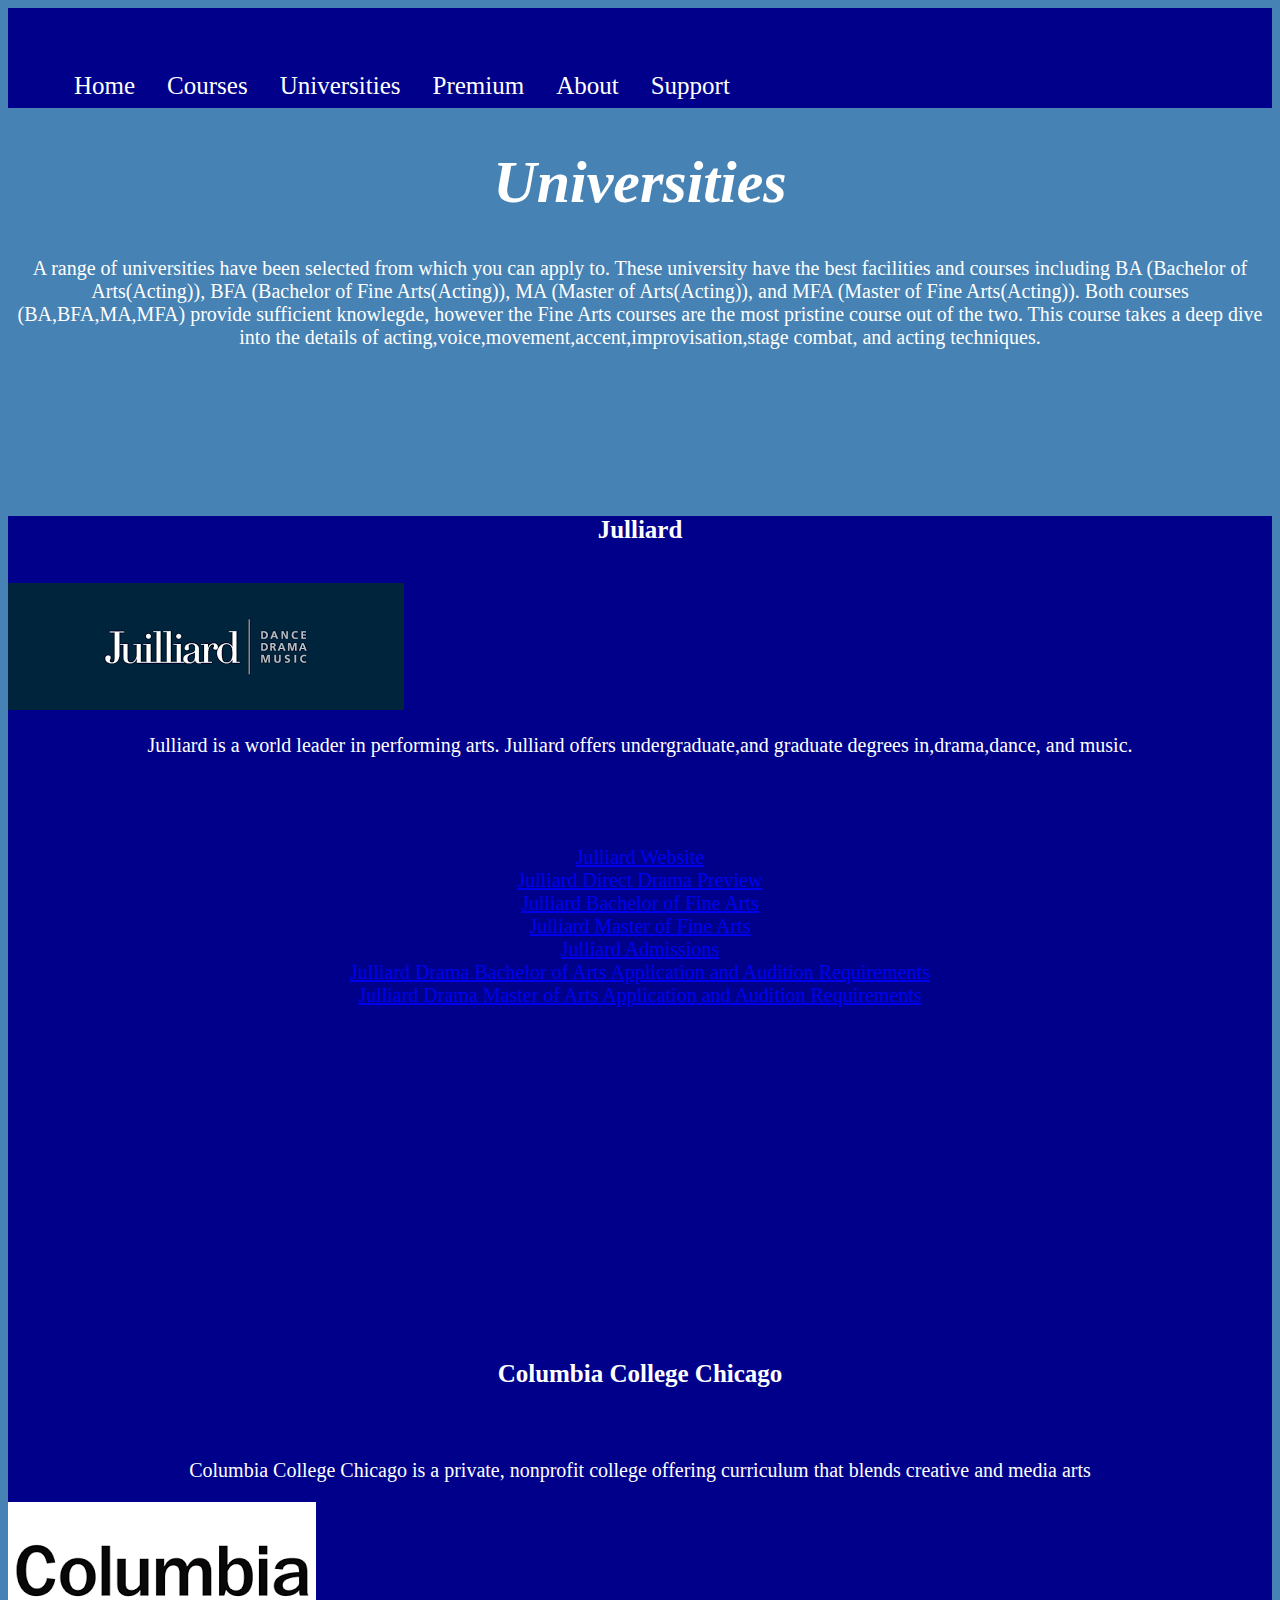
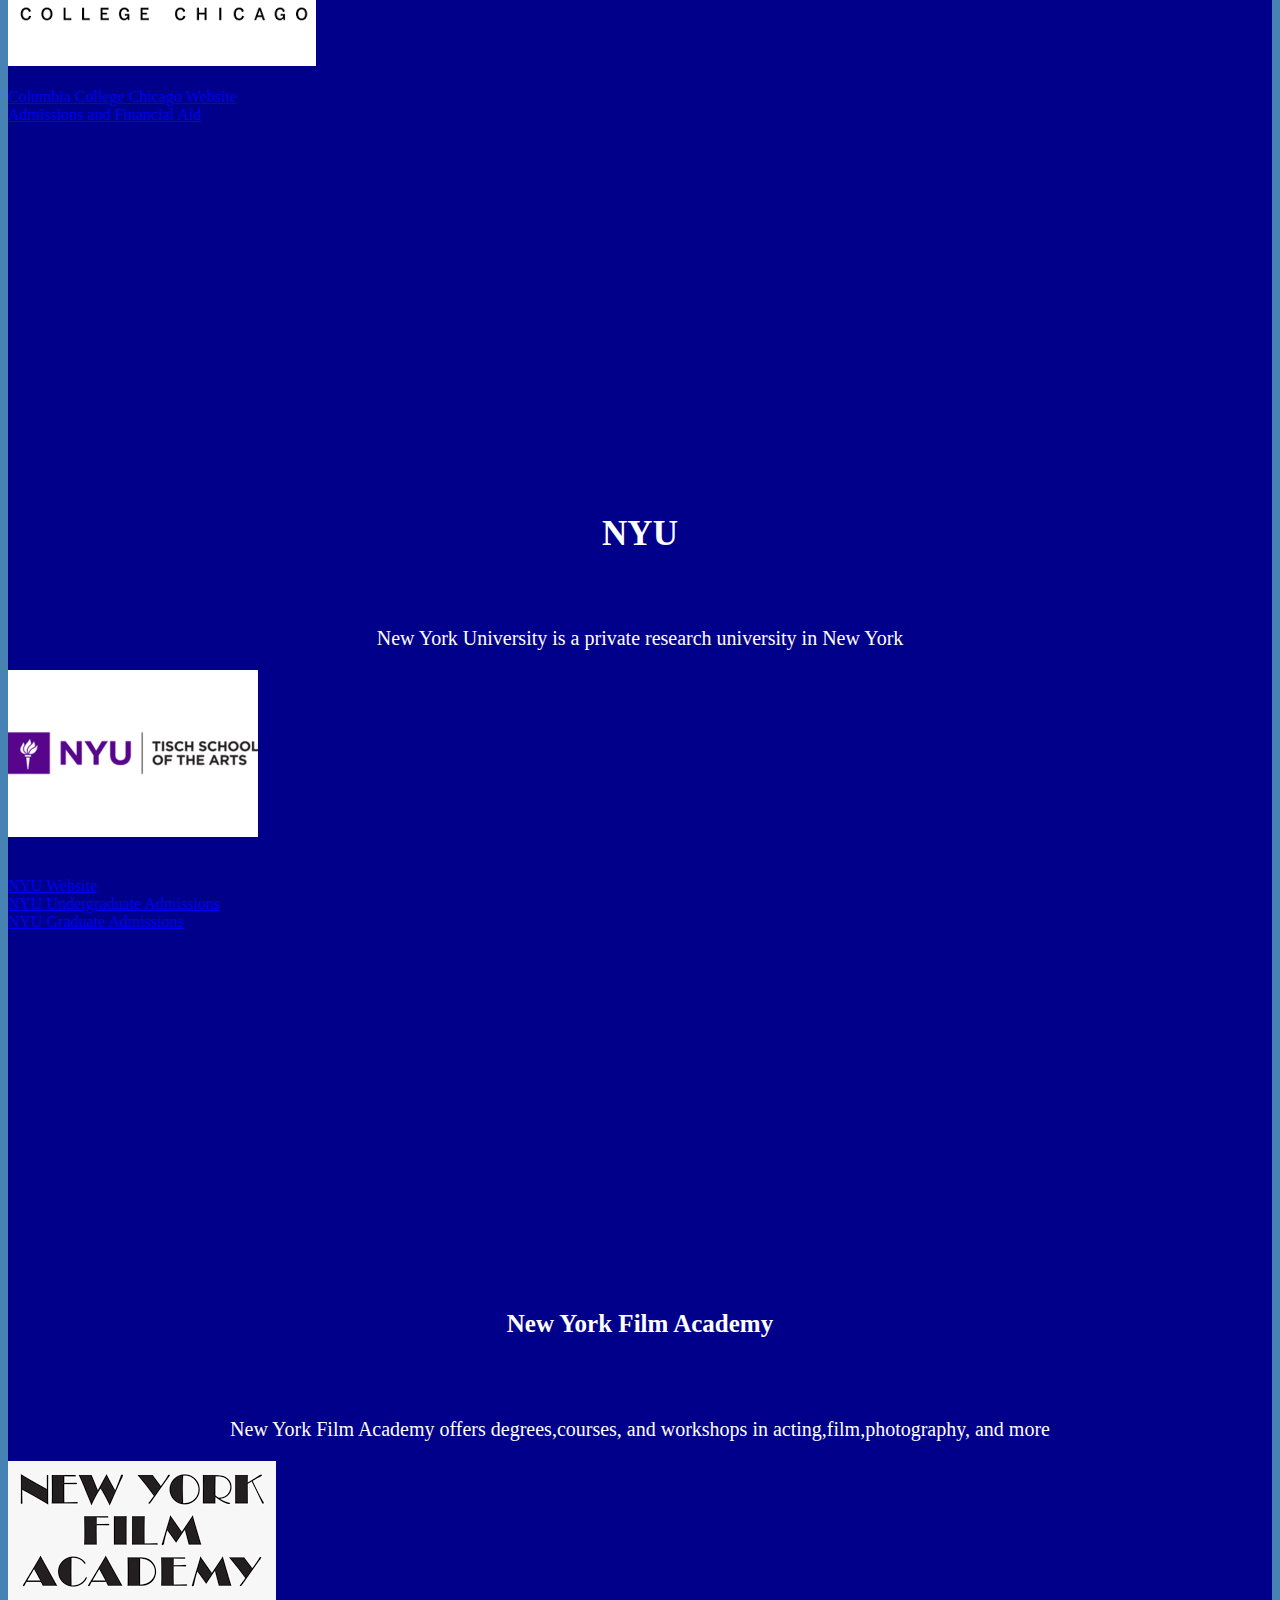
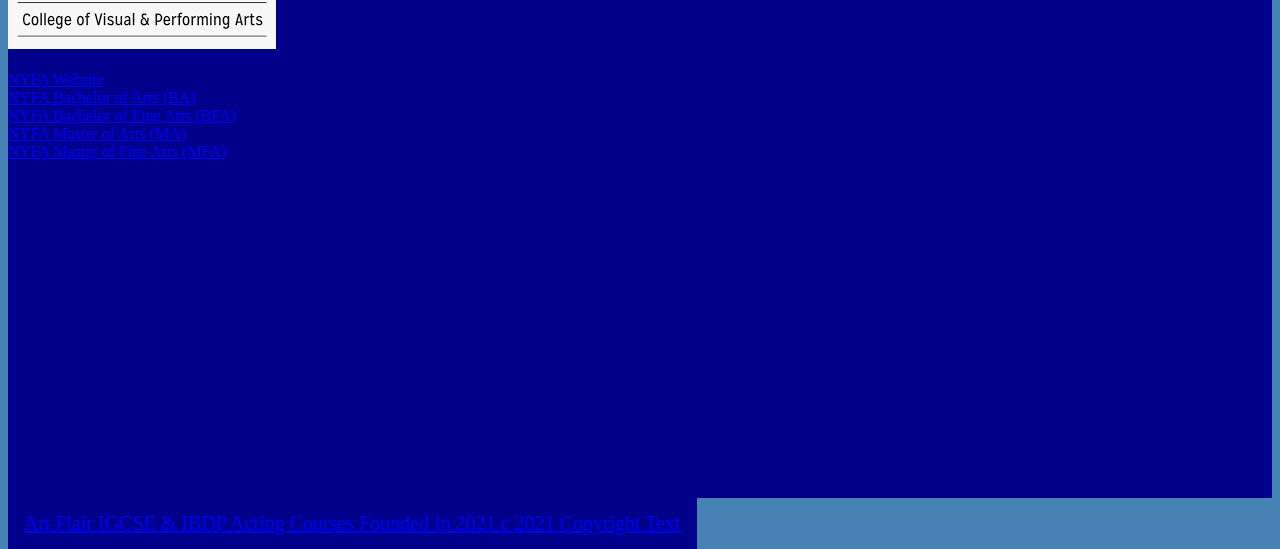
<file: universities.html>
<!DOCTYPE html>
<html>

<head>
  <link href="index.css" rel="stylesheet"

</head>
<body>

<div class="nav">
    <nav>

        <a href="lab 1.html">Home</a>
        <a href="html1.html">Courses</a>
        <a href="Universities.html">Universities</a>
        <a href="Premium.html">Premium</a>
        <a href="About.html">About</a>
        <a href="Support.html">Support</a>





    </nav>
</div>






<div class="uni">
<h1>Universities</h1>
  <p>A range of universities have been selected from which you can apply to. These university have the best facilities and courses including BA (Bachelor of Arts(Acting)), BFA (Bachelor of Fine Arts(Acting)), MA (Master of Arts(Acting)), and MFA (Master of Fine Arts(Acting)). Both courses (BA,BFA,MA,MFA) provide sufficient knowlegde, however the Fine Arts courses are the most pristine course out of the two. This course takes a deep dive into the details of acting,voice,movement,accent,improvisation,stage combat, and acting techniques.</p>

    <br>
    <br>


    <br>
    <br>
</div>
    <br>
    <br>
    <br>
<div class="header">
    <h2>Julliard</h2>
    <br>
    <img src="julliard.png">
    <p>Julliard is a world leader in performing arts. Julliard offers undergraduate,and graduate degrees in,drama,dance, and music.<p>
    <br>
    <br>




    <br>

    <a href="https://www.juilliard.edu/" >Julliard Website</a>
    <br>
    <a href="https://www.juilliard.edu/drama">Julliard Direct Drama Preview</a>
    <br>
    <a href="https://www.juilliard.edu/drama/acting/drama-bachelor-fine-arts">Julliard Bachelor of Fine Arts</a>
    <br>
    <a href="https://www.juilliard.edu/drama/acting/drama-master-fine-arts">Julliard Master of Fine Arts</a>
    <br>
    <a href="https://www.juilliard.edu/admissions">Julliard Admissions</a>
    <br>
    <a href="https://www.juilliard.edu/arm/drama/college/acting/bachelor-fine-arts">Julliard Drama Bachelor of Arts Application and Audition Requirements</a>
<br>
    <a href="https://www.juilliard.edu/arm/drama/college/acting/master-fine-arts">Julliard Drama Master of Arts Application and Audition Requirements</a>
  <br>

<iframe width="560" height="315" src="https://www.youtube.com/embed/nnQQFy9CA5A" title="YouTube video player" frameborder="0" allow="accelerometer; autoplay; clipboard-write; encrypted-media; gyroscope; picture-in-picture" allowfullscreen></iframe>
<iframe width="560" height="315" src="https://www.youtube.com/embed/WpESvXAqRt0" title="YouTube video player" frameborder="0" allow="accelerometer; autoplay; clipboard-write; encrypted-media; gyroscope; picture-in-picture" allowfullscreen></iframe>



<h4>Columbia College Chicago</h4>
<br> <p>Columbia College Chicago is a private, nonprofit college offering curriculum that blends creative and media arts</p>
<img src="columbia.png">
<br> <br>
  <a href="https://www.colum.edu/">Columbia College Chicago Website</a>
<br>
  <a href="https://www.colum.edu/admissions/"> Admissions and Financial Aid</a>
<br>
<iframe width="560" height="315" src="https://www.youtube.com/embed/tBNa9-Y-t1g" title="YouTube video player" frameborder="0" allow="accelerometer; autoplay; clipboard-write; encrypted-media; gyroscope; picture-in-picture" allowfullscreen></iframe>
<iframe width="560" height="315" src="https://www.youtube.com/embed/BS7B_kJCrho" title="YouTube video player" frameborder="0" allow="accelerometer; autoplay; clipboard-write; encrypted-media; gyroscope; picture-in-picture" allowfullscreen></iframe>
<br>
<br>
<br>
<h3>NYU</h3>
<br>
<p>New York University is a private research university in New York</p>
<img src="nyu.png">
<br><br>





    <br>
    <a href="https://tisch.nyu.edu/drama">NYU Website</a>
    <br>
    <a href="https://tisch.nyu.edu/admissions/undergraduate-admissions">NYU Undergraduate Admissions</a>
    <br>
    <a href="https://tisch.nyu.edu/admissions/graduate-admissions">NYU Graduate Admissions</a>
    <br>
<iframe width="560" height="315" src="https://www.youtube.com/embed/z91bnm6x9Jw" title="YouTube video player" frameborder="0" allow="accelerometer; autoplay; clipboard-write; encrypted-media; gyroscope; picture-in-picture" allowfullscreen></iframe>
<iframe width="560" height="315" src="https://www.youtube.com/embed/TeuU9oEpR3M" title="YouTube video player" frameborder="0" allow="accelerometer; autoplay; clipboard-write; encrypted-media; gyroscope; picture-in-picture" allowfullscreen></iframe>
    <br>
    <br>





<h5>New York Film Academy</h5>
  <br>
  <p>New York Film Academy offers degrees,courses, and workshops in acting,film,photography, and more </p>
  <img src="nyfa.png">
  <br>
  <br>
  <a href="https://www.nyfa.edu/">NYFA Website</a>
  <br>
    <a href="https://www.nyfa.edu/ba/media-studies.php">NYFA Bachelor of Arts (BA)</a>
  <br>
    <a href=" https://www.nyfa.edu/bfa/">NYFA Bachelor of Fine Arts (BFA)</a>
    <br>
      <a href="https://www.nyfa.edu/ma/">NYFA Master of Arts (MA)</a>
    <br>
    <a href=" https://www.nyfa.edu/mfa/">NYFA Master of Fine Arts (MFA)</a>
  <br>
  <iframe width="560" height="315" src="https://www.youtube.com/embed/TJyE3mKRzaA" title="YouTube video player" frameborder="0" allow="accelerometer; autoplay; clipboard-write; encrypted-media; gyroscope; picture-in-picture" allowfullscreen></iframe>
  <iframe width="560" height="315" src="https://www.youtube.com/embed/07Y2UVnrpeA" title="YouTube video player" frameborder="0" allow="accelerometer; autoplay; clipboard-write; encrypted-media; gyroscope; picture-in-picture" allowfullscreen></iframe>
  <br>
  <br>


  <footer class="footerbar">
    <a href="lab 1.html">Art Flair           </a>
    <a href="html1.html">      IGCSE & IBDP Acting Courses          </a>
    <a href="about.html">       Founded In 2021       </a>
    <a href="support.html">     c 2021 Copyright Text   </a>
  </footer>




    <p></P>

</body>
<html>
</file>
<file: index.css>
.header{
    background-color: darkblue;
}

.logocontainer{
    background-image:url("Screenshot (4).png");
    margin: 0px;
    padding: 115px;
    color:  white;
    font-family: lobster;
    font-size:25px;
}

.nav{
  background-color: darkblue;
  margin: 0px;
  padding: 50px;
  color:  white;
  font-family: lobster;
  font-size:25px;
}

.nav a{
  display: block;
  padding: 14px 16px;
  color:white;
  text-decoration: none;
  float: left;


}

.block{
  
}


.nav a:hover{
  background-color: lightblue
}


h1{
color:  white;
font-family: lobster;
font-size:60px;
text-align: center;
font-style: italic;
}

h3{
  color: white;
  font-family: lobster;
  font-size: 35px;
  text-align: center;
  font-style: normal;
}

p{
  color: white;
  font-family: lobster;
  font-size: 20px;
  text-align: center;
  font-style: normal;
}

h2{
  color: white;
  font-family: lobster;
  font-size: 25px;
  text-align: center;
  font-style: normal;
}

h4{
  color: white;
  font-family: lobster;
  font-size: 25px;
  text-align: center;
  font-style: normal;
}

h5{
  color: white;
  font-family: lobster;
  font-size: 25px;
  text-align: center;
  font-style: normal;
}

body{
  background-color:steelblue;
}



.formy{
  text-align: center;
}

input, textarea{
  width: 400px;
  margin-top: 10px;
  margin-bottom: 30px;
  padding: 20px;
  font-size: 18px;
}

.menu a, .footerbar{
  background-color: darkblue;
  margin: 0;
  padding: 0px;
  overflow: hidden;
}

.menu a, .footerbar{
  display: block;
  padding: 14px 16px;
  color: white;
  text-decoration: none;
  float: left;
}

.footerbar{
  color: white;
  font-family: lobster;
  font-size: 20px;

}

.menu a:hover, .footerbar a:hover{
  background-color: lightblue;
}
</file>
